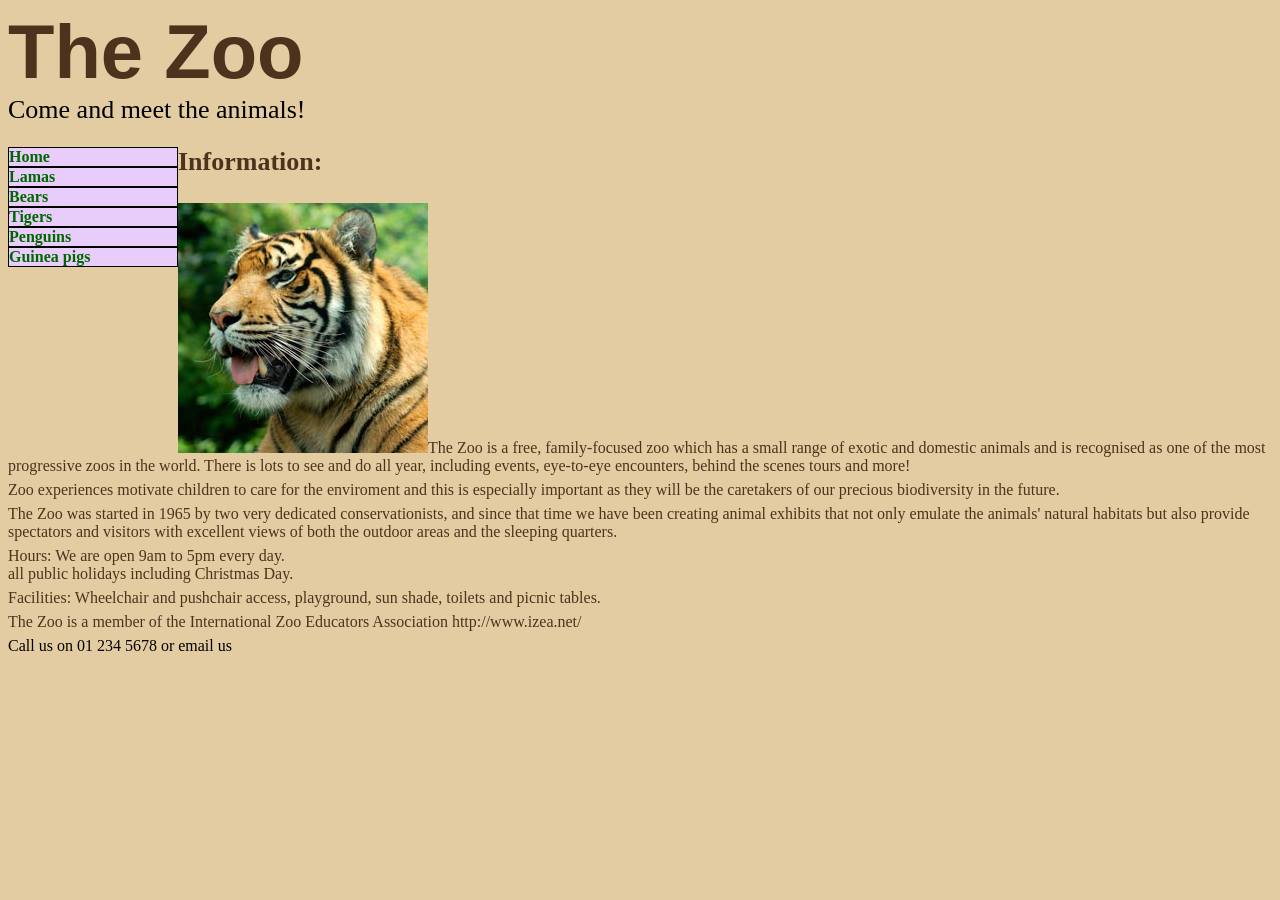
<file: index.html>
<!DOCTYPE html>
<html>
    <head>
        <title>The Zoo: Welcome</title>
        <link href="zoo-styles.css" rel="stylesheet" type="text/css"/>
    </head>
    <body>
        <!--Header section starts here-->
        <div id="header">
            <h1>The Zoo</h1>
            <h2>Come and meet the animals!</h2>
        </div><!--Header section ends here-->
        <div id="menu"><!--Menu section starts here-->
            <ul>
                <li><a href="index.html">Home</a></li>
                <li><a href="lamas.html">Lamas</a></li>
                <li><a href="bears.html">Bears</a></li>
                <li><a href="tigers.html">Tigers</a></li>
                <li><a href="penguins.html">Penguins</a></li>
                <li><a href="guinea_pigs.html">Guinea pigs</a></li>
            </ul>
        </div><!--menu section ends here-->
        <!--Main section starts here-->
        <div id="main">
            <h3>Information:</h3>
            <p><img src="tiger.jpg" width="250" height="250" alt="tiger"></img>The Zoo is a free, family-focused zoo which has a small range of exotic and domestic animals and is recognised as one of the most progressive zoos in the world. There is lots to see and do all year, including events, eye-to-eye encounters, behind the scenes tours and more!</p>

            <p>Zoo experiences motivate children to care for the enviroment and this is especially important as they will be the caretakers of our precious biodiversity in the future.</p>

            <p>The Zoo was started in 1965 by two very dedicated conservationists, and since that time we have been creating animal exhibits that not only emulate the animals' natural habitats but also provide spectators and visitors with excellent views of both the outdoor areas and the sleeping quarters.</p>

            <p>Hours: We are open 9am to 5pm every day.<br>
            all public holidays including Christmas Day.</p>

            <p>Facilities: Wheelchair and pushchair access, playground, sun shade, toilets and picnic tables.</p>

            <p>The Zoo is a member of the International Zoo Educators Association http://www.izea.net/</p>
        </div><!--main section ends here-->
        <div id="footer">
            Call us on 01 234 5678 or email us 
            <a href=mailto:info@thezoo.com?subject=Contact from the zoo website></a>
        </div>    
    </body>
</html>
</file>
<file: zoo-styles.css>
body{
    background-color: #e3cca1;
}
#container{
    width: 750px;
    margin-right: auto;
    margin-left: auto;
    padding: 20px;
    background-color: #ffffff;
    border-right: solid 2px #52331C;
    border-left: solid 2px #52331C;
}
h1{
    font-family: "Arial Black", Gadget, sans-serif;
    font-size: 76px;
    color: #4d331e;
    margin-top: 0px;
    margin-bottom: 0px;
}
h2{
    font-weight: normal;
    margin-top: 0px;
    font-size: 26px;
}
h3{
    font-weight: normal;
    margin-top: 0px;
    font-size: 26px;
    color: #4d331e;
    font-weight: bold;
}
p{
    font-size: 16px;
    color: #4d331e;
    padding: 0px;
    margin-top: 6px;
    margin-bottom: 6px;
}
/*menu section*/
#menu{
    width:170px;
    float:left;
}
#menu ul{
    list-style: none;
    margin: 0px;
    padding: 0px;
}
#menu li{
    background-color: #E8CCF9;
    border:1px solid
}
#menu a:link a:visited{
    
}
/*LINK STYLES*/
a:link, a:visited{
    color: #060;
    font-weight: bold;
    text-decoration: none;
}
a:hover, a:active{
    color: #900;
    text-decoration: underline;
}
/*CLASS STYLES*/
.rightfloat{
    border: 2px 
}
</file>
